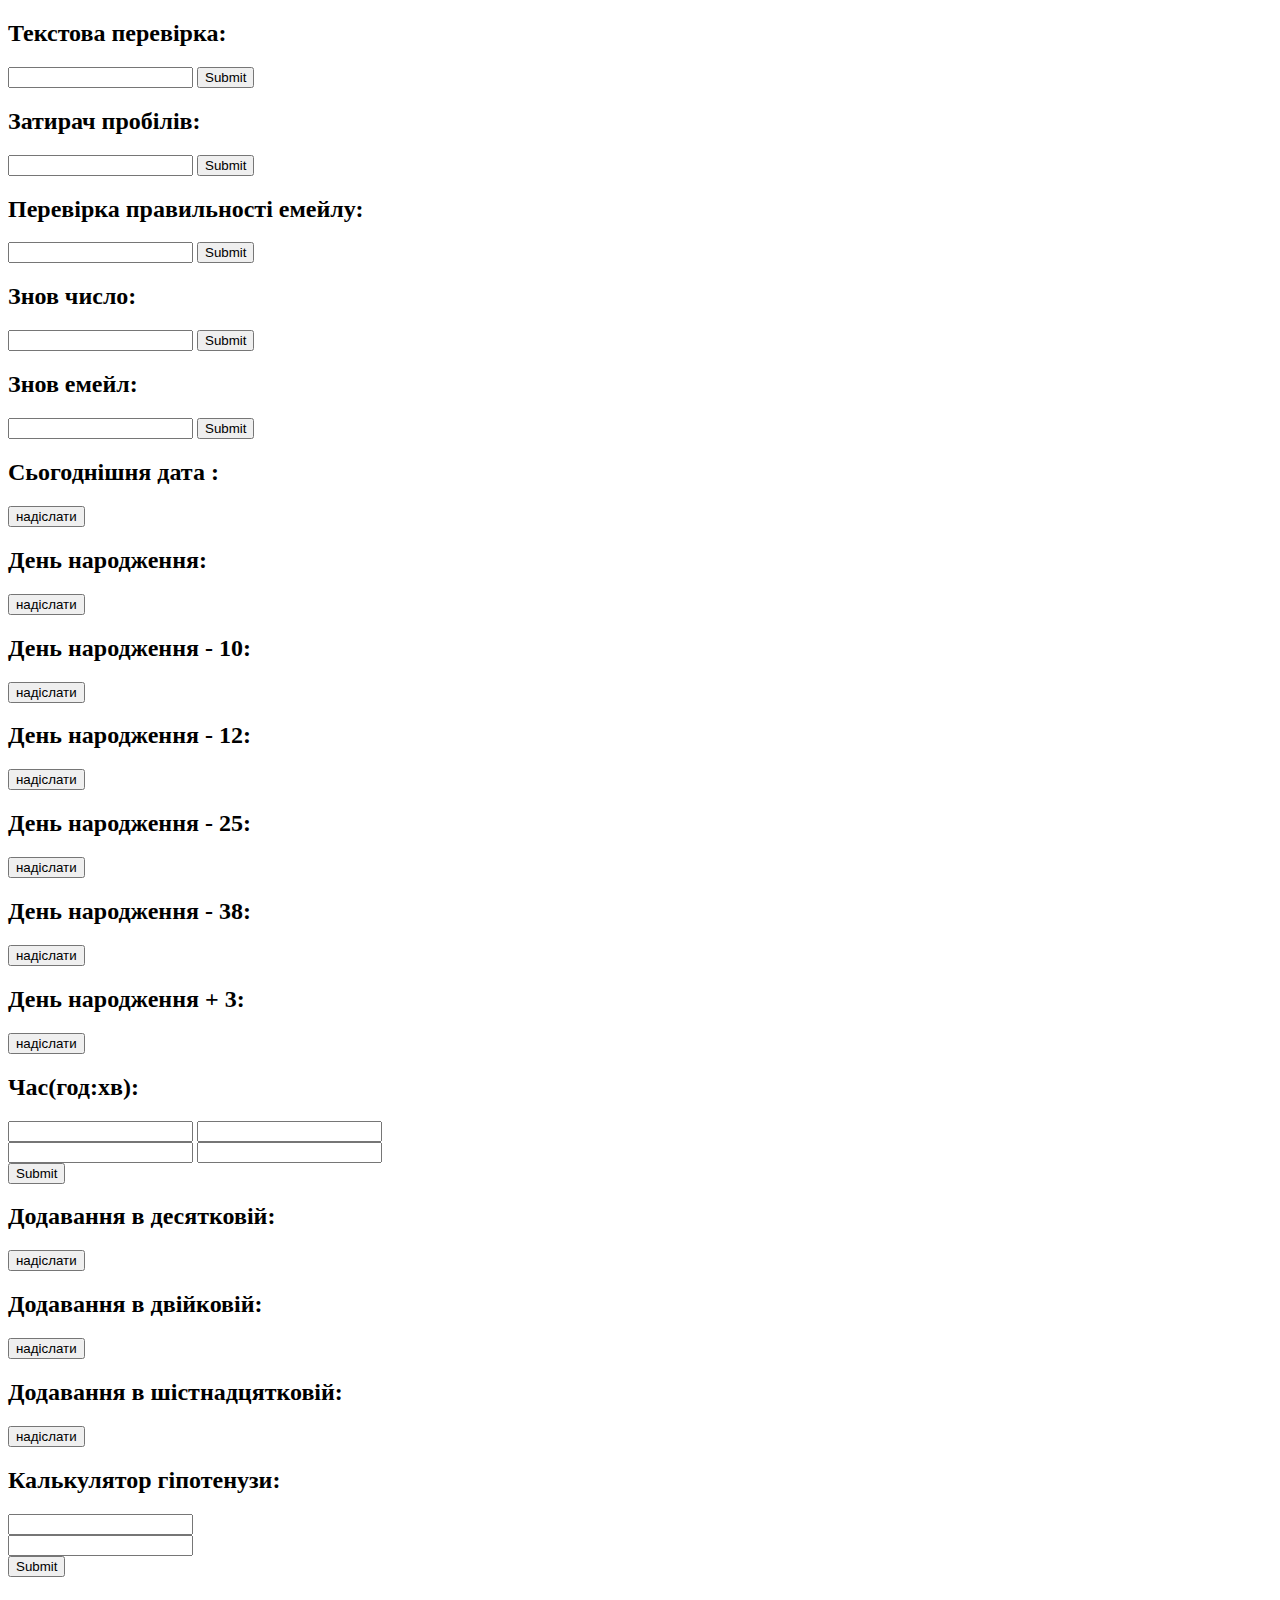
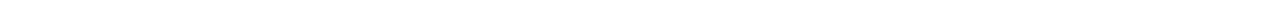
<file: lab5.1.html>
<!DOCTYPE html>
<html lang="en-US">
<head>
<meta charset="UTF-8">
<meta name="viewport" content="width=device-width, initial-scale=1">
<title>Loba</title>


    <h2>Текстова перевірка:</h2>
    <input type="text" id="text_chek1">
    <input type="submit"  id="text_chek2">
    <br>
    <span id="text_chek3"></span>
 

<script>
function TxtChk(str) { /*Текстовий рядок, що підлягає перевірці, передається в якості параметра функції*/ /*У циклі перевіряємо всі символи текстового рядка*/

for (var i = 0; i < str.length; i++) {/*Якщо код символу є меншим за 48 або більшим за 57, то символ не є цифрою, оскільки символ “0” має код 48, символ 9 – код “57”, а коди всіх інших цифр розміщені в інтервалі (49;56)*/

   if (str.charCodeAt(i) < 47 || str.charCodeAt(i) > 57)

      return "Це не число";

   /*Якщо хоч один із символів у рядку не є цифрою, то весь текстовий рядок не є представленням натурального числа, а тому повертаємо висновок, що це не число */

   return "Це число"; /*Інакше повертаємо висновок, що у текстовому рядку записане число*/

}
}

document.getElementById("text_chek2").addEventListener("click", function (event) {
   event.preventDefault();
   document.getElementById("text_chek3").innerHTML = TxtChk(document.getElementById("text_chek1").value);
});
</script>


    <h2>Затирач пробілів:</h2>
    <input type="text"  id="prob1">
    <input type="submit"  id="prob2">
    <br>
    <span id="prob3"></span>
 

 <script>
    
    function Prob_po(x) {
    
   x =x.trim();
   return x
}


document.getElementById("prob2").addEventListener("click", function (event) {
   event.preventDefault();
   document.getElementById("prob3").innerHTML = Prob_po(document.getElementById("prob1").value);
});
 </script>
  
    <h2>Перевірка правильності емейлу:</h2>
    <input type="text"  id="em_check1">
    <input type="submit"  id="em_check2">
    <br>
    <span id="em_check3"></span>

 <script>
     function Check_em(str) /*текстовий рядок, що підлягає перевірці, передаємо як параметр функції*/

{

if(str.indexOf("@") == -1) /* Якщо символ “@” відсутній, то текстовий рядок явно не є представленням електронної адреси */

     return "E-mail задано неправильно";

if(str.indexOf("@") != str.lastIndexOf("@")) /*Якщо символ “@” зустрічається у текстовому рядку більше, ніж один раз, то текстовий рядок не є електронною адресою*/

     return "E-mail задано неправильно";

if(str.charAt(0) =="@" || str.charAt(str.length) == "@") /*Якщо символ “@” зустрічається на початку або в кінці текстового рядка, то рядок не є електронною адресою*/

     return "E-mail задано неправильно";

return "Потрібна додаткова перевірка"; /* Оскільки наразі не виявлено, що електронна адреса задана неправильно, то повертаємо значення "Потрібна додаткова перевірка" */

}
document.getElementById("em_check2").addEventListener("click", function (event) {
   event.preventDefault();
   document.getElementById("em_check3").innerHTML = Check_em(document.getElementById("em_check1").value);
});

 </script>

    <h2>Знов число:</h2>
    <input type="number"  id="num_check1">
    <input type="submit"  id="num_check2">
    <br>
    <span id="num_check3"></span>
 

 <script>
     function checkNm(str) /*текстовий рядок, що підлягає перевірці, передаємо як параметр функції*/

{

if(str.indexOf(".") == 1) /* Якщо символ “@” відсутній, то текстовий рядок явно не є представленням електронної адреси */

     return "Дійсне число";

if(str.indexOf(",") == 1) /* Якщо символ “@” відсутній, то текстовий рядок явно не є представленням електронної адреси */

    return "Дійсне число";

return "Натуральне число"; /* Оскільки наразі не виявлено, що електронна адреса задана неправильно, то повертаємо значення "Потрібна додаткова перевірка" */

}
document.getElementById("num_check2").addEventListener("click", function (event) {
   event.preventDefault();
   document.getElementById("num_check3").innerHTML = checkNm(document.getElementById("num_check1").value);
});
 </script>

    <h2>Знов емейл:</h2>
    <input type="text"  id="email_check2">
    <input type="submit"  id="email_check_submit2">
    <br>
    <span id="email_check_output2"></span>

 <script>
     function checkEmail2(str) /*текстовий рядок, що підлягає перевірці, передаємо як параметр функції*/

{
    let a = str.indexOf("@") + 1;
 
if(str.indexOf("@") == -1) /* Якщо символ “@” відсутній, то текстовий рядок явно не є представленням електронної адреси */

     return "E-mail задано неправильно";

if(str.indexOf("@") != str.lastIndexOf("@")) /*Якщо символ “@” зустрічається у текстовому рядку більше, ніж один раз, то текстовий рядок не є електронною адресою*/

     return "E-mail задано неправильно";

if(str.charAt(0) =="@" || str.charAt(str.length) == "@") /*Якщо символ “@” зустрічається на початку або в кінці текстового рядка, то рядок не є електронною адресою*/

     return "E-mail задано неправильно";

if(str.indexOf(".",a) == -1) /* Якщо символ “@” відсутній, то текстовий рядок явно не є представленням електронної адреси */

    return "E-mail задано неправильно";     

return "Потрібна додаткова перевірка" ; /* Оскільки наразі не виявлено, що електронна адреса задана неправильно, то повертаємо значення "Потрібна додаткова перевірка" */

}
document.getElementById("email_check_submit2").addEventListener("click", function (event) {
   event.preventDefault();
   document.getElementById("email_check_output2").innerHTML = checkEmail2(document.getElementById("email_check2").value);
});
 </script>

 <h2>Сьогоднішня дата :</h2>
 <input type = "button" onclick="Now_dat()"value="надіслати">

 <script>  
     function Now_dat() {
        let d = new Date();
    alert("Сьогодні " + d);
}

    </script>

     <h2>День народження:</h2>
     <input type = "button" onclick="Dat_bir()" value="надіслати">

     <script>

        function Dat_bir() {
   let date = new Date(2002,5,29);
   const week = ["Неділя", "Понеділок", "Вівторок", "Середа", "Четвер", "П'ятнця", "Субота"];
   let day = week[date.getDay()];
   alert("День народження: " + date.getFullYear() +  " рік, " + day);
}

     </script>

   <h2>День народження - 10:</h2>
   <input type = "button" onclick="SB2(10)" value="надіслати">
   <h2>День народження - 12:</h2>
   <input type = "button" onclick="SB2(12)" value="надіслати">
   <h2>День народження - 25:</h2>
   <input type = "button" onclick="SB2(25)" value="надіслати">
   <h2>День народження - 38:</h2>
   <input type = "button" onclick="SB2(38)" value="надіслати">

   <script>

      function SB2(yyear) {
 let date = new Date(2022,5,29);
 date.setFullYear(date.getFullYear() - yyear);
 const week = ["Неділя", "Понеділок", "Вівторок", "Середа", "Четвер", "П'ятнця", "Субота"];
 let day = week[date.getDay()];
 alert("День народження: " + date.getFullYear() +  " рік, " + day);
}


   </script>

   <h2>День народження + 3:</h2>
   <input type = "button" onclick="SB3()" value="надіслати">

   <script>

      function SB3() {
 let date = new Date(2022,5,29);
 date.setFullYear(date.getFullYear() + 3);
 const week = ["Неділя", "Понеділок", "Вівторок", "Середа", "Четвер", "П'ятнця", "Субота"];
 let day = week [date.getDay()];
 alert("День народження: " + date.getFullYear() +  " рік, " + day);
}
   </script>

   <h2>Час(год:хв):</h2>
      <input type="text" id="start_h" >
      <input type="text"  id="start_m" >
      <br>
      <input type="text"  id="end_h" >
      <input type="text"  id="end_m" >
      <br>
      <input type="submit" id="diff_time">
      <br>
      <span id="diff_time_output"></span>

   <script>

function diff(start_h, start_m, end_h, end_m) {
   var startDate = new Date(0, 0, 0, start_h, start_m, 0);
   var endDate = new Date(0, 0, 0, end_h, end_m, 0);
   var diff = endDate.getTime() - startDate.getTime();
   var hours = Math.floor(diff / 1000 / 60 / 60);
   diff -= hours * 1000 * 60 * 60;
   var minutes = Math.floor(diff / 1000 / 60);

   return (hours < 9 ? "0" : "") + hours + ":" + (minutes < 9 ? "0" : "") + minutes;
}

document.getElementById("diff_time").addEventListener("click", function (event) {
   event.preventDefault();
   var start_h = document.getElementById("start_h").value;
   var start_m = document.getElementById("start_m").value;
   var end_h = document.getElementById("end_h").value;
   var end_m = document.getElementById("end_m").value;
   document.getElementById("diff_time_output").innerHTML = "Diff time: " + diff(start_h, start_m, end_h, end_m);
});
   </script>

  <h2>Додавання в десятковій:</h2>
  <input type = "button" onclick="BS(10)" value="надіслати">

  <h2>Додавання в двійковій:</h2>
  <input type = "button" onclick="BS(2)" value="надіслати">

  <h2>Додавання в шістнадцятковій:</h2>
  <input type = "button" onclick="BS(16)" value="надіслати">

  <script>
     function BS(str) {
   const number = 29 + 5 + 2002
      alert(number.toString(str));
   
}
  </script>
 <h2>Калькулятор гіпотенузи:</h2>
 <input type="text" name="cat1" id="cat1" >
 <br>
 <input type="text" name="cat2" id="cat2" >
 <br>
 <input type="submit"  id="HypCal2">
 <br>
 <span id="HypCal3"></span>
 <br>
  <script>
     function HypCal(cat1, cat2) {
   let hypot = Math.sqrt(Math.pow((cat1),2) + Math.pow((cat2),2)).toFixed(2);
   return hypot
}


document.getElementById("HypCal2").addEventListener("click", function (event) {
   event.preventDefault();
   cat1 = document.getElementById("cat1").value;
   cat2 = document.getElementById("cat2").value;
   document.getElementById("HypCal3").innerHTML = HypCal(cat1, cat2);
});
  </script>
</head>
<body>
</body>
</html>
</file>
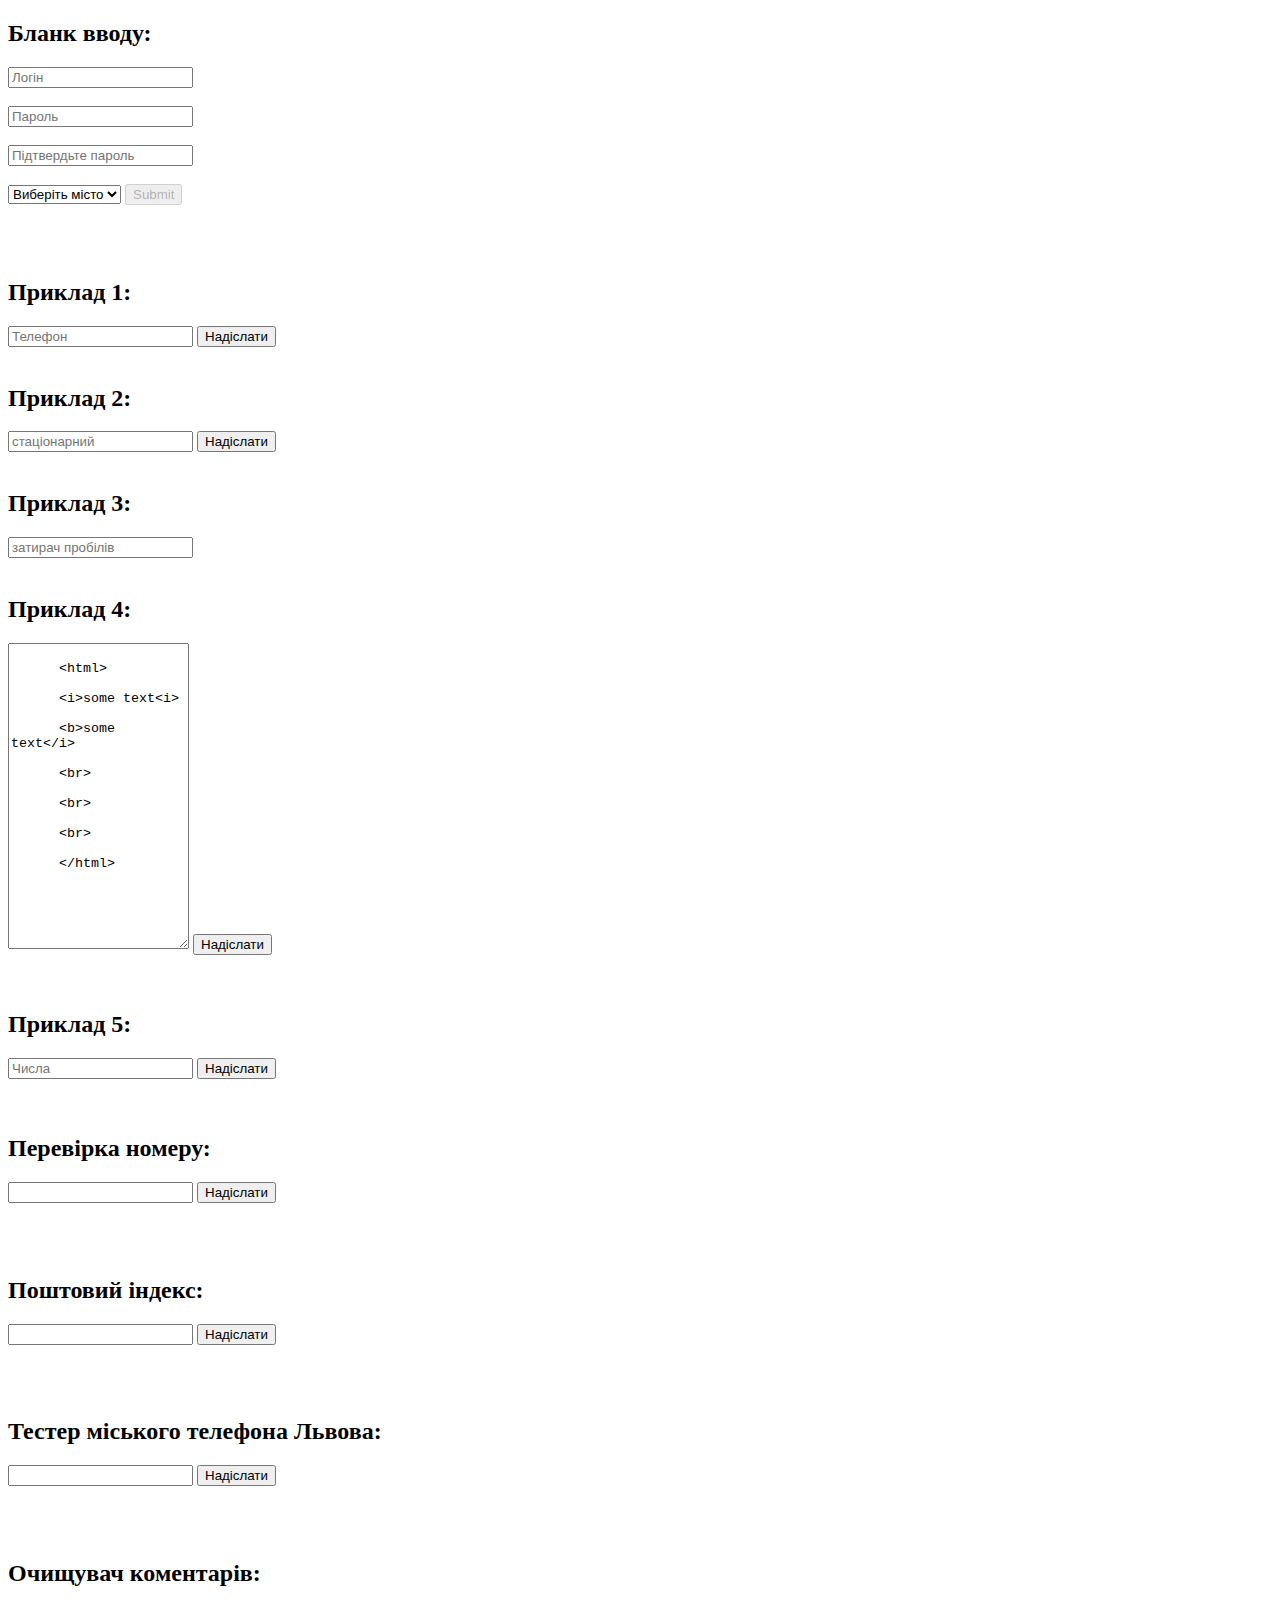
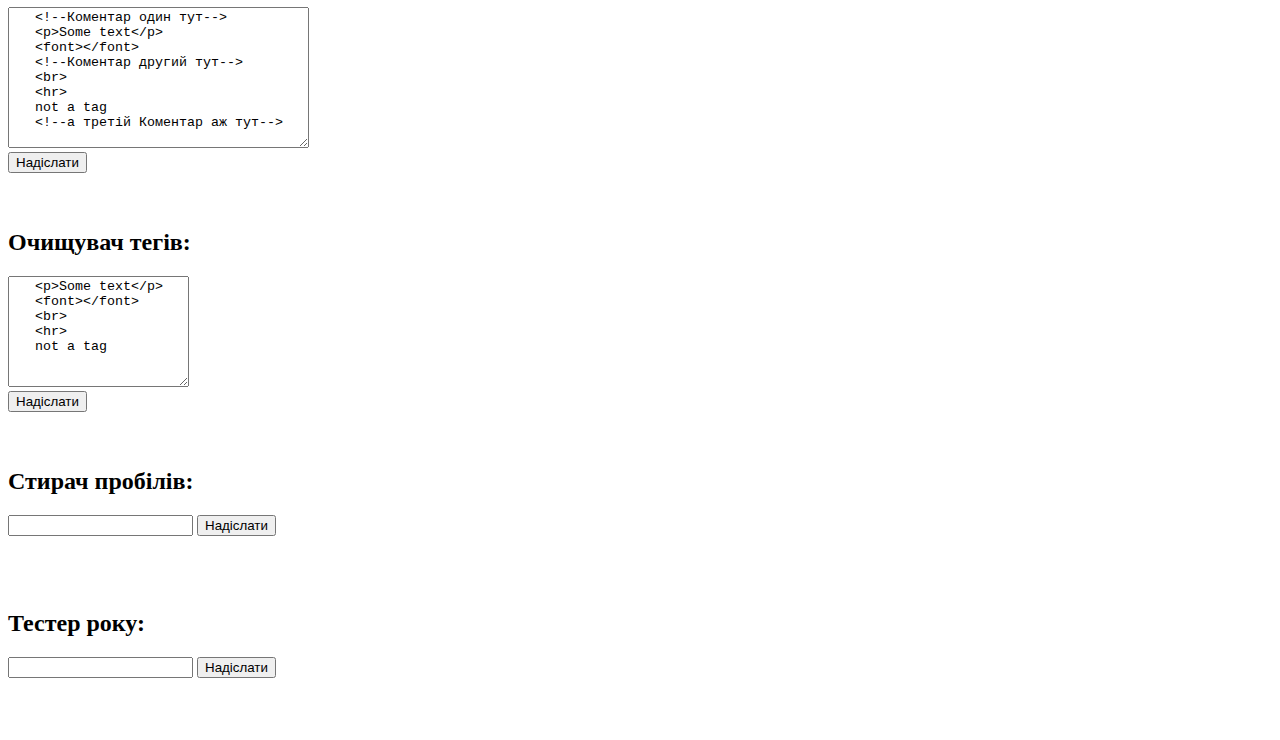
<file: llob10.1.html>
<!DOCTYPE html>
<html lang="en">

<head>
   <meta charset="UTF-8">
   <meta http-equiv="X-UA-Compatible" content="IE=edge">
   <meta name="viewport" content="width=device-width, initial-scale=1.0">
   <title>Loba</title>
</head>

<body onload="checker()">
   <h2>Бланк вводу:</h2>
   <form action="" id="f1">
      <input type="text" id="username" placeholder="Логін" onkeyup="checker()">
      <br><br>

      <input type="password" placeholder="Пароль" id="password" onkeyup="checker()">
      <br><br>
      <input type="password" placeholder="Підтвердьте пароль" id="confirm_password" onkeyup="checker()">
      <br><br>

      <select id="city" onchange="checker()">
         <option>Виберіть місто</option>
         <option>Львів</option>
         <option>Київ</option>
         <option>Одеса</option>
         <option>Харків</option>
      </select>

      <input type="submit" id="send" disabled>
   </form>
   <br><br><br>
   <h2>Приклад 1:</h2>
   <input type="text" id="phone" placeholder="Телефон">
   <button type="button" id="phone-check">Надіслати</button>
   <br><br>
   <h2>Приклад 2:</h2>
   <input type="text" id="sphone" placeholder="стаціонарний">
   <button type="button" id="sphone-check">Надіслати</button>
   <br><br>
   <h2>Приклад 3:</h2>
   <input type="text" placeholder="затирач пробілів" onblur="this.value=removeRedundantSpaces(this.value);">
   <br><br>
   <h2>Приклад 4:</h2>
   <textarea rows="20" cols="20" id="editor">

      <html>
      
      <i>some text<i>
      
      <b>some text</i>
      
      <br>
      
      <br>
      
      <br>
      
      </html>
      
   </textarea>
   <input type="button" value="Надіслати" onclick="clearTextFromHTMLTags(document.getElementById('editor').value);">
   <br><br><br>
   <h2>Приклад 5:</h2>
   <input type="text" id="num" placeholder="Числа">
   <button type="button" onclick="checkWholePositiveNumber(document.getElementById('num').value)">Надіслати</button>
   <br><br><br>
   <h2>Перевірка номеру:</h2>
   <input type="text" id="phone">
   <button type="button" onclick="checkPhone();">Надіслати</button>
   <br>
   <span id="inform"></span>
   <br><br><br>
   <h2>Поштовий індекс:</h2>
   <input type="text" id="post_index">
   <button type="button" onclick="checkPostIndex();">Надіслати</button>
   <br>
   <span id="inform2"></span>
   <br><br><br>
   <h2>Тестер міського телефона Львова:</h2>
   <input type="text" id="lphone">
   <button type="button" onclick="checkLandLinePhone();">Надіслати</button>
   <br>
   <span id="inform3"></span>
   <br><br><br>
   <h2>Очищувач коментарів:</h2>
   <textarea rows="9" cols="35" id="editor1">
   <!--Коментар один тут-->   
   <p>Some text</p>
   <font></font>
   <!--Коментар другий тут--> 
   <br>
   <hr>
   not a tag
   <!--а третій Коментар аж тут--> 
   </textarea>
   <br>
   <input type="button" value="Надіслати" onclick="clearComments();">
   <br><br><br>
   <h2>Очищувач тегів:</h2>
   <textarea rows="7" cols="20" id="editor2">
   <p>Some text</p>
   <font></font>
   <br>
   <hr>
   not a tag
   </textarea>
   <br>
   <input type="button" value="Надіслати" onclick="clearTags();">
   <br><br><br>
   <h2>Стирач пробілів:</h2>
   <input type="text" id="spaces_filled" onblur="this.value=removeSpaces(this.value);">
   <button type="button" >Надіслати</button>
   <br>
   <span id="inform4"></span>
   <br><br><br>
   <h2>Тестер року:</h2>
   <input type="text" id="year">
   <button type="button" onclick="checkYear();">Надіслати</button>
   <br>
   <span id="inform5"></span>
   
   <br><br><br>
 <script>
    function checker() {
   if (document.getElementById('password').value ===
      document.getElementById('confirm_password').value) {

      document.getElementById('confirm_password').setCustomValidity('')
   } else {
      document.getElementById('confirm_password').setCustomValidity('Passwords do not match!')
   }

   var sel = document.getElementById("city");
   if (document.getElementById("username").value == "" || document.getElementById("password").value == "" || document.getElementById("confirm_password").value == "" || sel.selectedIndex == 0 || sel.selectedIndex == -1)
      document.getElementById("send").disabled = true;
   else
      document.getElementById("send").disabled = false;
}
function testCellPhoneNumber(str) {

if(!str.length)

alert("Номер мобільного телефону задано некоректно");

var cellPhoneTemplate = new RegExp("8?((063)|(093))[0-9]{7}");

str = str.replace(cellPhoneTemplate,"");

if(str != "")

alert("Номер мобільного телефону задано некоректно");

else
alert("Файно")

}
document.getElementById("phone-check").addEventListener("click", function (event) {
   event.preventDefault()
   testCellPhoneNumber(document.getElementById("phone").value)
});
function testPhoneNumber(str) {

if (!str.length)
   alert("Номер телефону задано некоректно");

var phoneTemplate = new RegExp("2?[0-9]{6}");

str = str.replace(phoneTemplate, "");

if (str != "")
   alert("Номер телефону задано некоректно");
else
   alert("Файно");
}



document.getElementById("sphone-check").addEventListener("click", function (event) {
event.preventDefault()
testPhoneNumber(document.getElementById("sphone").value)
});

function removeRedundantSpaces(text_for_Editing) {

var extraSpaces = new RegExp("[ ]{2,}", "g");

return text_for_Editing.replace(extraSpaces, " ");

}

function clearTextFromHTMLTags(textForEditing) {

var tagTemplate = new RegExp("</?[a-zA-Z]{1,}/?>", "g");


textForEditing = textForEditing.replace(tagTemplate, "");

document.getElementById('editor').value = textForEditing
}
function clearTextFromHTMLTags(textForEditing) {
   var tagTemplate = new RegExp("</?[a-zA-Z]{1,}/?>", "g");
   textForEditing = textForEditing.replace(tagTemplate, "");
   document.getElementById('editor').value = textForEditing
}
function checkWholePositiveNumber(str) {
   if (!str.length) 
      return alert("This is not valid whole positive number!");
   var re = new RegExp("[^0-9]", "g");
   str = str.replace(re, "a");
   if (str.indexOf("a") != -1) 
      alert("This is not valid whole positive number!"); 
   else
      alert("Файно")
}
function checkPhone() {
   var inpt = document.getElementById("phone")
   var str = inpt.value
   var inform = document.getElementById("inform")

   if (!str.length) {
      
      inform.innerHTML = "Файно"
   } else {
      var phoneTemplate = new RegExp("^[+]?380|[(]380[)])?[\s]?[0-9]{9}$");

      str = str.replace(phoneTemplate, "");

      if (str != "") {
         inform.innerHTML = "Неправильний номер!";
         
      } else {
         inform.innerHTML = "Файно";
      }
   }
}
function checkPostIndex() {
   var inpt = document.getElementById("post_index")
   var str = inpt.value
   var inform = document.getElementById("inform2")

   if (!str.length) {
      inform.innerHTML = "Введи число!"
   } else {
      var phoneTemplate = new RegExp("^790[0-9]{2}$$");

      str = str.replace(phoneTemplate, "");

      if (str != "") {
         inform.innerHTML = "Не той поштовий!";
      } else {
         inform.innerHTML = "Файно";
      }
   }
}
function checkLandLinePhone() {
   var inpt = document.getElementById("lphone")
   var str = inpt.value
   var inform = document.getElementById("inform3")
   if (!str.length) {
     
      inform.innerHTML = "Введи число!"
      
   } else {
      var phoneTemplate = new RegExp("^([0-9]{7}|[(]032[)][0-9]{7}|[0-9]{3}-[0-9]{2}-[0-9]{2})$");
      str = str.replace(phoneTemplate, "");
      if (str != "") {
         inform.innerHTML = "Не вірний номер!";
      } else {
         inform.innerHTML = "Файно";
      }
   }
}

function clearComments() {
   var txt = document.getElementById('editor1').value
   var tagTemplate = new RegExp("<!--.*?-->", "g");
   var textForEditing = txt.replace(tagTemplate, "");
   document.getElementById('editor1').value = textForEditing
}

function clearTags() {
   var txt = document.getElementById('editor2').value
   var tagTemplate = new RegExp("(<br>)|(<hr>)|(<p>.*?</p>)|(<font>.*?</font>)", "g");
   var textForEditing = txt.replace(tagTemplate, "");
   document.getElementById('editor2').value = textForEditing
}
function removeSpaces(text_for_Editing1) {
   var inform = document.getElementById("inform4")
   var txt = document.getElementById('spaces_filled').value.trim()
   return text_for_Editing1.replace(text_for_Editing1,txt);
}

function checkYear() {
   var inform = document.getElementById("inform5")
   var year = document.getElementById("year").value
   var regex = /^[0-9]+$/;

   if (year.length === 4) {
      if (isNaN(year)) {
         inform.innerHTML = "Тільки числа"
      } else {
         if ((year < 1920) || (year > 2099)) {
            inform.innerHTML = "Рік повинен бути в межах 1990-2066 років!"
         } else {
            inform.innerHTML = "Файно"
         }
      }

   } else {
      inform.innerHTML = "Треба 4 числа!"
   }
}
 </script>
</html>
</file>
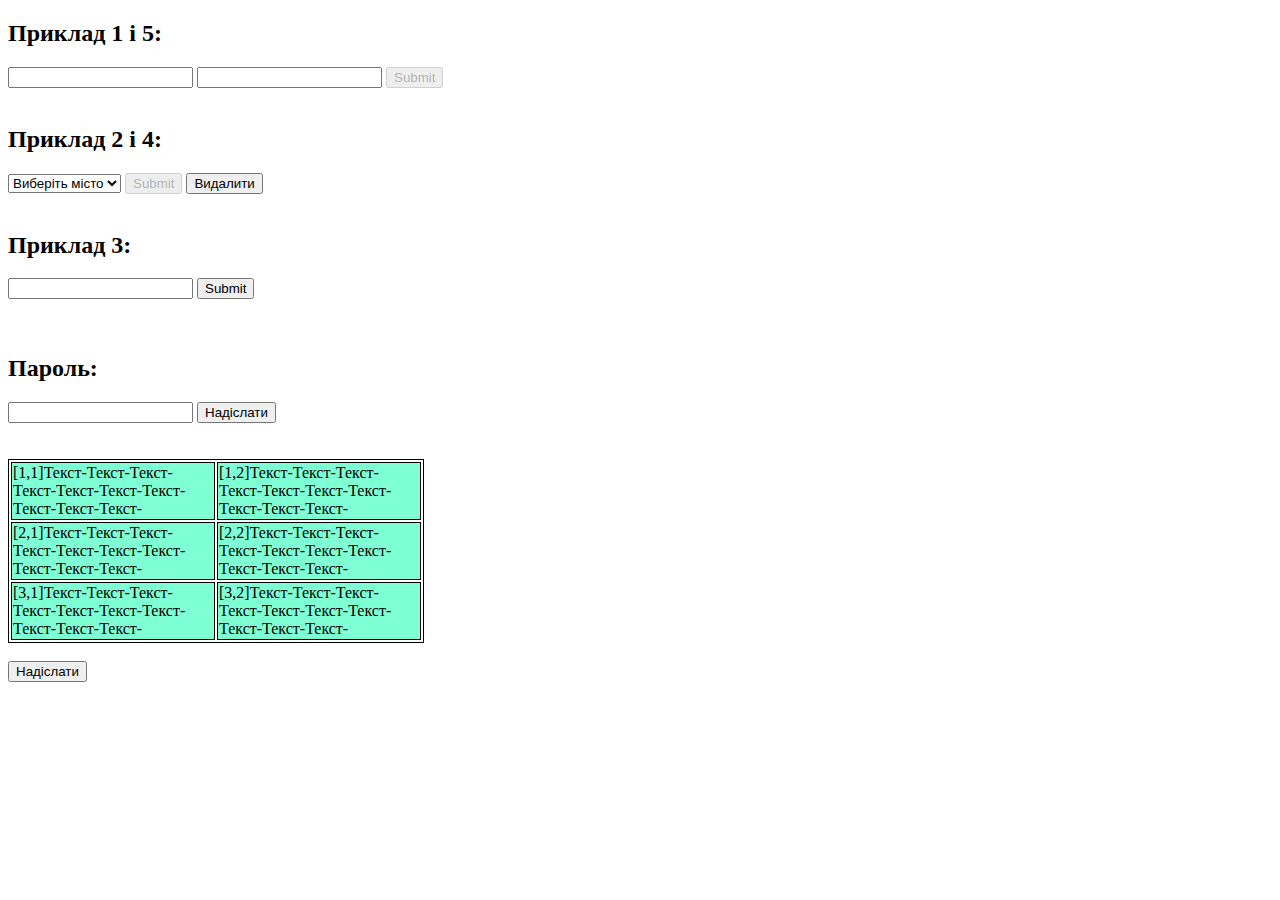
<file: llob10.html>
<!DOCTYPE html>
<html lang="en">

<head>
   <meta charset="UTF-8">
   <meta http-equiv="X-UA-Compatible" content="IE=edge">
   <meta name="viewport" content="width=device-width, initial-scale=1.0">
   <title>Loba</title>
</head>

<body onload="checker()">
   <form action="" id="f1">
   <h2>Приклад 1 і 5:</h2>
   <input type="text" id="UN" onkeypress="checkFields()">
   <input type="password" id="pwd" onkeypress="checkFields()">
   <input type="submit" id="send" onclick="formSubmit()" disabled>
      <br><br>
      <h2>Приклад 2 і 4:</h2>
      <select id="city" onchange="handleSelect()">

         <option>Виберіть місто</option>
         
         <option>Львів</option>
         
         <option>Київ</option>
         
         <option>Одеса</option>
         
         <option>Харків</option>
         
         </select>   
         <input type="submit" id="sendi" disabled>
         <input type="submit" id="sendion" value="Видалити" onclick="deleteItem()">
         <br><br>
      </form>
      <h2>Приклад 3:</h2>
      <input type="text" id="newElement">
      <input type="submit" id="sendio" onclick="addToList()">
   
   <br><br><br>

   <h2>Пароль:</h2>
   <input type="password" id="pswd">
   <input type="button" id="pswd-change" value = "Надіслати" onclick="changePswdInput()">
   <style>
      table,th,td {
         border: 1px solid;
      }
      td{
         width: 200px;
         background-color:aquamarine;
      
      }
   </style>
 <br><br><br>
   <table>
      <tr id="row1">
         <td>[1,1]Текст-Текст-Текст-Текст-Текст-Текст-Текст-Текст-Текст-Текст-</td>
         <td>[1,2]Текст-Текст-Текст-Текст-Текст-Текст-Текст-Текст-Текст-Текст-</td>
      </tr>
      <tr id="row2">
         <td>[2,1]Текст-Текст-Текст-Текст-Текст-Текст-Текст-Текст-Текст-Текст-</td>
         <td>[2,2]Текст-Текст-Текст-Текст-Текст-Текст-Текст-Текст-Текст-Текст-</td>
      </tr>
      <tr id="row3">
         <td>[3,1]Текст-Текст-Текст-Текст-Текст-Текст-Текст-Текст-Текст-Текст-</td>
         <td>[3,2]Текст-Текст-Текст-Текст-Текст-Текст-Текст-Текст-Текст-Текст-</td>
      </tr>
   </table>
   <br>
   <input type="button" id="hide-rows" value = "Надіслати" onclick="hideRows()">
   <br><br><br>
 <script>
    function checkFields()

{

if(document.getElementById("UN").value=="" || document.getElementById("pwd").value == "")

document.getElementById("send").disabled = true;

else

document.getElementById("send").disabled = false;

}
function handleSelect()

{

var sel = document.getElementById("city");

if(sel.selectedIndex == 0 || sel.selectedIndex == -1)

document.getElementById("sendi").disabled = true;

else

document.getElementById("sendi").disabled = false;

}
function addToList()

{

if(document.getElementById("newElement").value!="") /*Якщо вміст текстового поля не пустий*/

{

var sel = document.getElementById("city");

var newItem = new Option();/*Оголошення нового об’єкта типу «Елемент списку»*/

newItem.text=document.getElementById("newElement").value; /*У властивість text нового елемента списку записуємо вміст текстового поля*/

newItem.value=sel.options.length-1; /*У властивість value нового елемента списку записуємо його майбутній порядковий номер у списку */

sel.add(newItem, sel.length); /*До списку додаємо визначений елемент на останню позицію */

}

}
function deleteItem()

{

var sel = document.getElementById("city"); /* у змінну sel запишемо посилання на випадаючий список */

sel.remove(sel.selectedIndex); /* Видаляємо елемент, що є вибраним у списку на даний момент */

sel.selectedIndex = 0; /* Робимо вибраним елемент з індексом 0*/

}
function formSubmit()

{

if(document.getElementById("UN").value !="" && document.getElementById("pwd").value != "")

document.getElementById("f1").submit();

}
function changePswdInput(){
   document.getElementById("pswd").style = "background-color:red; color:white; height:28px;font-size:10pt;"
}

function hideRows(){
   document.getElementById("row1").style = "display: none;"
   document.getElementById("row3").style = "visibility: hidden;"
}

 </script>
</html>
</file>
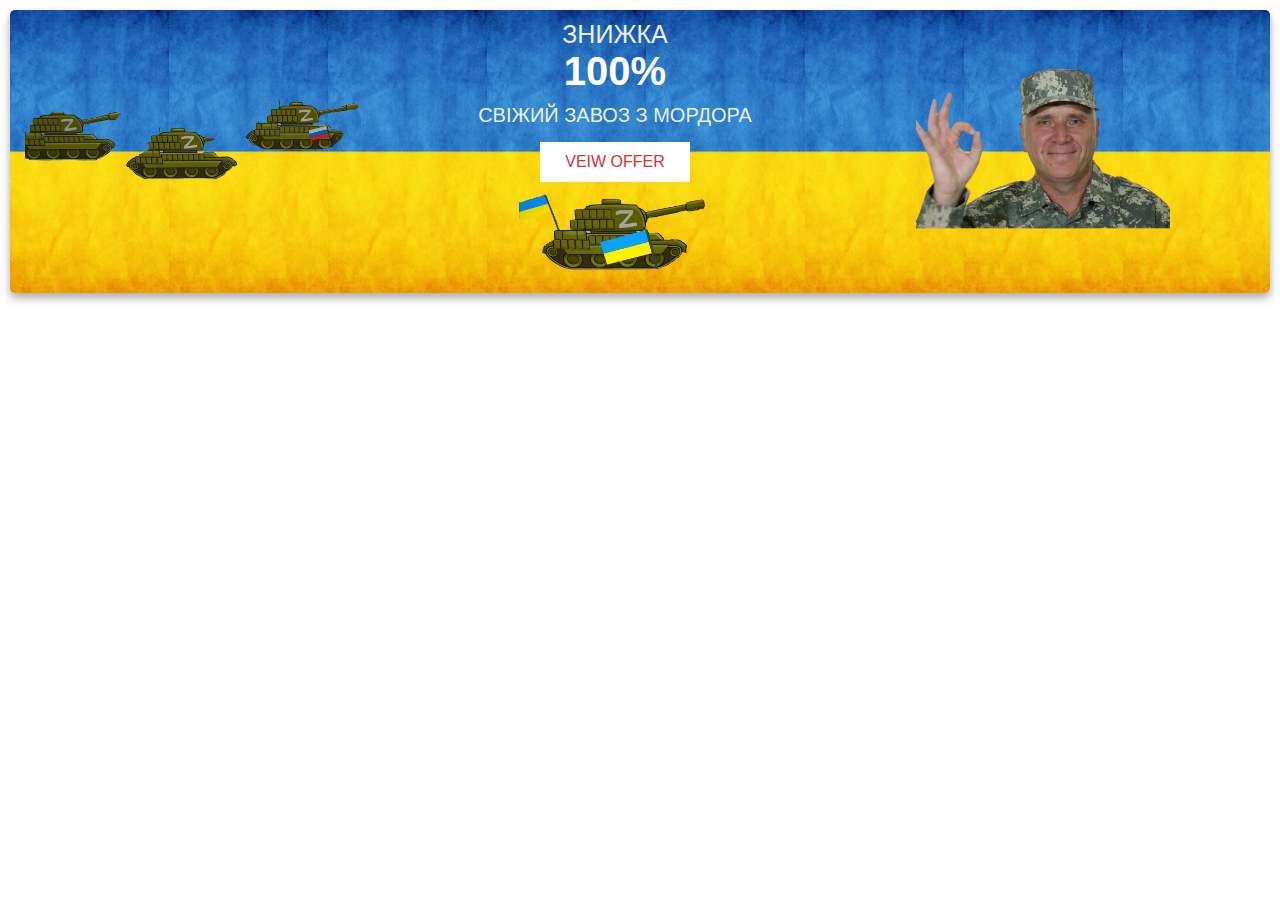
<file: llob7.html>
<!DOCTYPE html>
<html lang="ru">

<head>
	<meta charset="UTF-8">
    <meta name="viewport" content="width=device-width, initial-scale=1.0">
	<style>
		*{
    margin:0; padding:0;
    box-sizing: border-box;
    font-family: Arial, Helvetica, sans-serif;
}



.banner-container{
    display: flex;
    align-items: center;
    justify-content: center;
}

.banner-container .banner{
    background-image: url(back.jpg);
	background-size:contain;
    border-radius: 5px;
    margin:10px;
    display: flex;
    align-items: center;
    justify-content: center;
    flex-wrap: wrap;
    box-shadow: 0 5px 10px #0005;
    overflow: hidden;
}

.banner-container .banner .tn{
    flex:1 1 250px;
    padding:15px;
    text-align: center;
}

.banner-container .banner .tn img{
    width:100%;
  
    animation: vibrate 1s linear infinite both;
}
@keyframes vibrate {
  0% {
    opacity: 0;
    transform: translate(0);
  }
  20% {
    transform: translate(-2px, 2px);
  }
  40% {
    transform: translate(-2px, -2px);
  }
  60% {
    transform: translate(2px, 2px);
  }
  80% {
    transform: translate(2px, -2px);
  }
  100% {
    opacity: 1;
    transform: translate(0);
  }
}





.banner-container .banner .content{
    flex:1 1 250px;
    text-align: center;
    padding:10px;
    text-transform: uppercase;
}

.banner-container .banner .content span{
    color:#eee;
    font-size: 25px;
}

.banner-container .banner .content h3{
    color:#fff;
    font-size: 40px;
	animation: PL 0.5s ease-in-out infinite both;
}
@keyframes PL {
  0% {
    transform: scale(1);
  }
  50% {
    transform: scale(1.1);
  }
  100% {
    transform: scale(1);
  }
}


.banner-container .banner .content p{
    color:#eee;
    font-size: 20px;
    padding:10px 0;
    animation: TIE 0.7s  both;
}
@keyframes TIE {
  0% {
    letter-spacing: -0.5em;
    opacity: 0;
  }
  40% {
    opacity: 0.6;
  }
  100% {
    opacity: 1;
  }
}

.banner-container .banner .content .tank img{
    width:50%;
    animation: ride 1.5s ease-in-out infinite both;
}
@keyframes ride {
  
  100% {
    opacity: 1;
    transform: translateX(100%);
  }
}

.banner-container .banner .content .btn{
    display: block;
    height:40px;
    width:150px;
    line-height: 40px;
    background: #fff;
    color:#d63031;
    margin:5px auto;
    text-decoration: none;
}

.banner-container .banner .hlop{
    position: relative;
    bottom: 0px;
    padding:15px;
    flex:1 1 300px;
	text-align: center;
	
}

.banner-container .banner .hlop img{
    width:60%;

    animation: bonce 1.1s both;
}
@keyframes bonce {
  0% {
    transform: translateY(-500px);
    animation-timing-function: ease-in;
    opacity: 0;
  }
  38% {
    transform: translateY(0);
    animation-timing-function: ease-out;
    opacity: 1;
  }
  80% {
    transform: translateY(-65px);
    animation-timing-function: ease-in;
  }
  
}


@media (max-width:768px){
    .banner-container .banner .hlop{
        display: none;
    }


}
@media (max-width:650px){
    .banner-container .banner .tn{
        display: none;
    }


}
	</style>
</head>
<body>
	<div class="banner-container">

		<div class="banner">
			<div class="tn">
				<img src="taks.png" alt="">
			</div>
			<div class="content">
				<span>ЗНИЖКА</span>
				<h3>100% </h3>
				<p>Свіжий завоз з Мордора</p>
				<a href="#" class="btn">veiw offer</a>
				<div class="tank">
					<img src="tank.png" alt="">
				</div>
			</div>
			<div class="hlop">
				<img src="HapHlop.png" alt="">
			</div>
		</div>
	
	</div>
	
</body>	
</html>
</file>
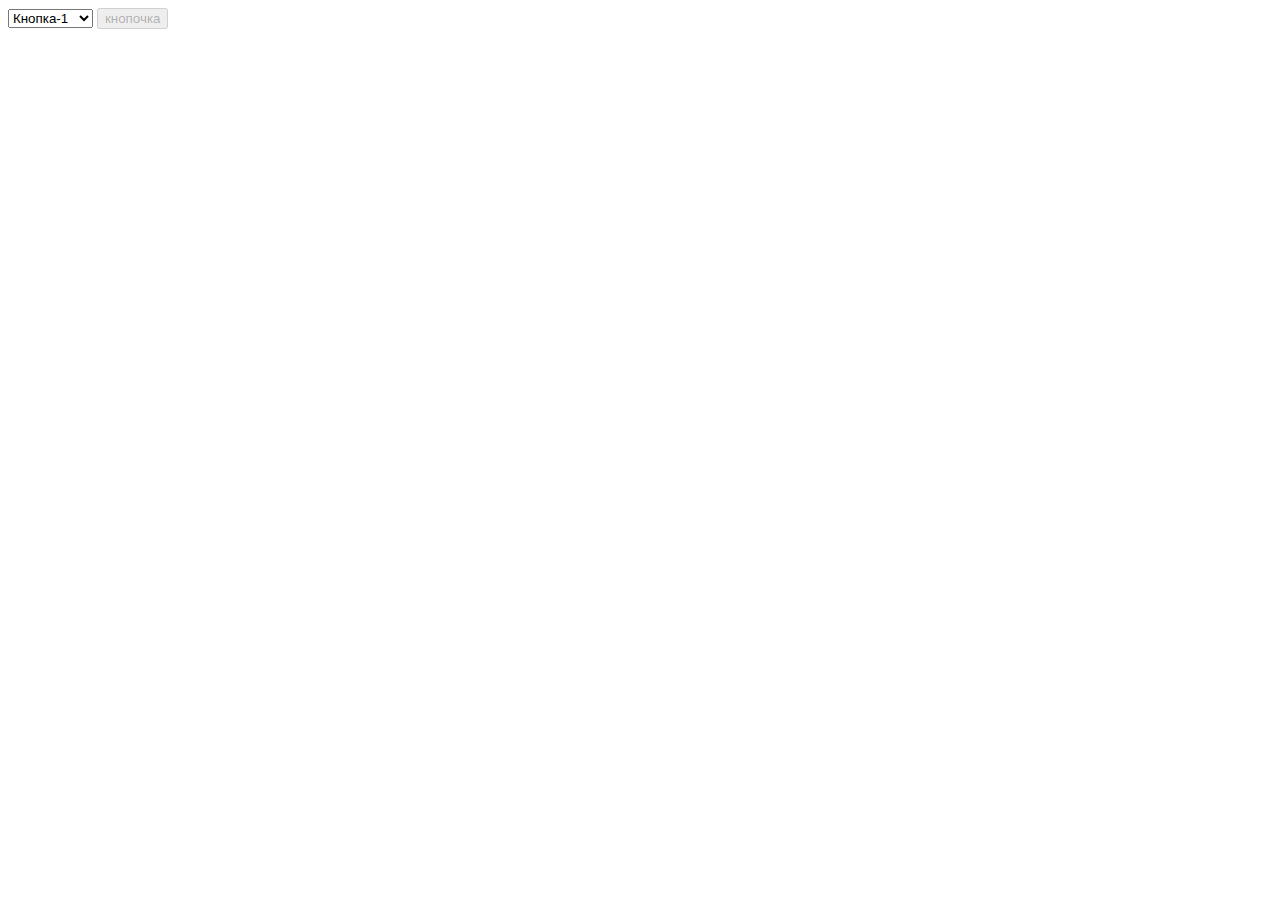
<file: llob9.1.html>
<!DOCTYPE html>
<html lang="en-US">
<head>
<meta charset="UTF-8">
<meta name="viewport" content="width=device-width, initial-scale=1">
<title>Loba</title>
</head>
<body onload="assignFunctionToCheckboxes();">
  

<select onchange="showStreets(this.selectedIndex);">


<option>Кнопка-1</option>

<option>Кнопка-2</option>

<option>Кнопка-3</option>

<option>Кнопка-4</option>

<option>Кнопка-5</option>

<option>Кнопка-6</option>

<option>Кнопка-7</option>

<option>Кнопка-8</option>

<option>Кнопка-9</option>

<option>Кнопка-10</option>

</option>

<select>
   <input id="s_btn"  type="submit" value="кнопочка" disabled>

   <script>

      function showStreets(regionIndex) {
      
         if (regionIndex == 0) {
      document.getElementById("s_btn").disabled = true;
      document.getElementById("s_btn").value = "Вимкнуто";
   } else {
      document.getElementById("s_btn").disabled = false;
      document.getElementById("s_btn").value = "Ввімкнено";
   }
     
   
      }
      

</script>
</body>
</html>
</file>
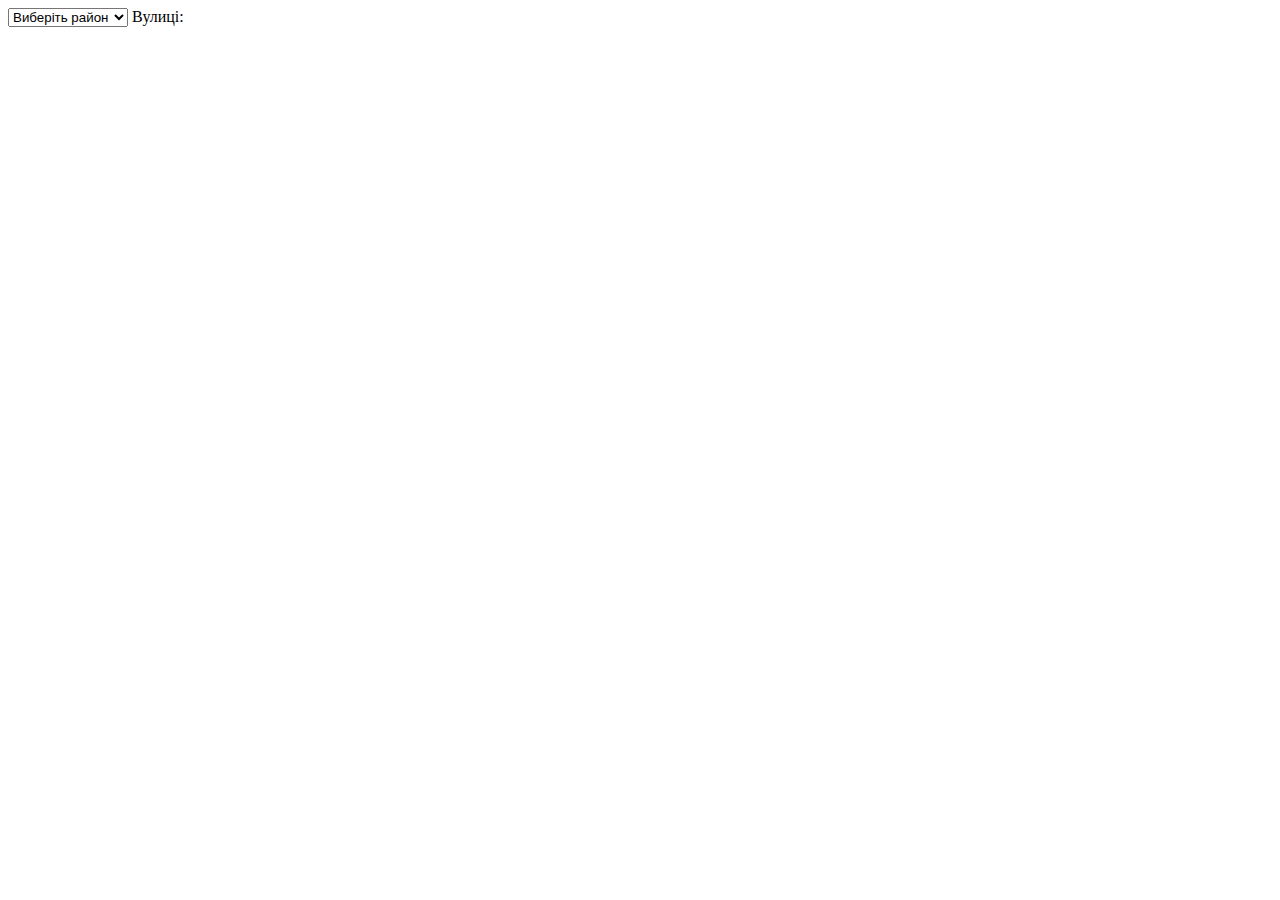
<file: llob9.2.html>
<!DOCTYPE html>
<html lang="en-US">
<head>
<meta charset="UTF-8">
<meta name="viewport" content="width=device-width, initial-scale=1">
<title>Loba</title>
</head>
<body onload="assignFunctionToCheckboxes();">
   <select onchange="showStreets(this.selectedIndex,'streets');">

      <option>Виберіть район</option>

      <option>Показати всі</option>
      
      <option>Галицький</option>
      
      <option>Франківський</option>
      
      <option>Личаківський</option>
      
      <option>Сихівський</option>
      
      <option>Шевченківський</option>
      
      </option>
      
      <select>
      
      Вулиці:
      
      <select id='streets' style='visibility:hidden;'>    
      
      <option></option>
      
      <select>
   <script>

/* Для вирішення нашої задачі зручно застосувати масиви. Опишемо 5 масивів, кожен з яких містить назви вулиць одного конкретного району міста Львова: */

var streetsAa = new Array('Галицька','Ставропігійська','Краківська','Театральна','Вірменська','Чорновола','Остряниці','Замарстинівська','Топольна','Варшавська','Сахарова','Наукова','Княгині Ольги','В.Великого','Личаківська','Пекарська','Нечуя-Левицького','Зелена','Хоткевича','Червоної Калини');

var streetsGal = new Array('Галицька','Ставропігійська','Краківська','Театральна','Вірменська');

var streetsShev = new Array('Чорновола','Остряниці','Замарстинівська','Топольна','Варшавська');

var streetsFran = new Array('Сахарова','Наукова','Княгині Ольги','В.Великого');

var streetsLych = new Array('Личаківська','Пекарська','Нечуя-Левицького','Зелена');

var streetsSykh = new Array('Хоткевича','Червоної Калини');

/* Оголосимо масив streetsAll з 6 елементів. Першим елементом зробимо значення null, наступні 5 елементів будуть вже оголошеними масивами streetsGal,streetsFran,streetsLych,streetsSykh та streetsShev. Кількість та послідовність елементів масиву streetsAll повинна відповідати кількості та послідовності елементів списку районів. Елементу "Виберіть район" списку районів відповідає значення null, елементу "Галицький" – масив streetsGal, що описує вулиці Галицького району, елементу streetsFran – масив streetsFran, що перелічує вулиці Франківського району і т.д. Масив streetsAll сформований так, щоб можна було написати лаконічний, мінімізований код функції showStreets */

var streetsAll = new Array(null,streetsAa,streetsGal,streetsFran,streetsLych,streetsSykh,streetsShev);

 

function showStreets(regionIndex,selectId) {

if (regionIndex <= 0) /* Якщо зі списку районів не вибрано жоден елемент або ж виділений елемент "Виберіть район", то список вулиць приховуємо (присвоюючи властивості visibility значення 'hidden') і припиняємо роботу функції (за допомогою оператора return). Якщо ж у списку районів вибрано назву району, то виконання функції продовжується */

{

streetsSelect.style.visibility = 'hidden';

return false;

}

/* Змінна streetsSelect вказуватиме на список вулиць, до якого звертаємося за значенням атрибута id: */

var streetsSelect = document.getElementById(selectId);

clearSelect(streetsSelect); /* викликаємо допоміжну функцію clearSelect, яку нам ще належить описати. Функція clearSelect здійснює "очищення" списку від елементів. Вона приймає один параметр – об'єкт (а точніше, саме список), з якого слід видалити елементи */

streetsSelect.style.visibility = 'visible'; /* робимо список вулиць видимим */

/* І зрештою, найголовніше – "населення" списку вулиць новими елементами. Ось для чого нам знадобиться масив streetsAll. Оскільки індекс вибраного району співпадає з індексом елемента масиву streetsAll, який описує вулиці цього району, то до відповідного масиву вулиць можна звернутися так: streetsAll[regionIndex]. У циклі "перебираємо" всі вулиці вибраного району */

for(var i = 0; i < streetsAll[regionIndex].length; i++)

{/* створюємо новий елемент списку, текст і значення value якого рівний streetsAll[regionIndex])[i] (тобто, i-ій вулиці з масиву потрібних вулиць) */

var newStreet = new Option((streetsAll[regionIndex])[i],(streetsAll[regionIndex])[i]);

streetsSelect.add(newStreet,i); /* на i-ту позицію списку вулиць додаємо новостворений елемент */

}

}
function clearSelect(selectObject){

while(selectObject.length) /* Поки у списку ще є елементи, видаляємо елемент списку з індексом 0. Зауважте, що для запису умови циклу while тут використано наступну властивість мови JavaScript: ціле число інтерпретується як false, якщо воно нульове, і як true у протилежному випадку. Поки властивість length не рівна 0, цикл виконуватиметься */

selectObject.remove(0);

}
var streetsAll = new Array(null,streetsAa.sort(),streetsGal.sort(),streetsFran.sort(),streetsLych.sort(),streetsSykh.sort(),streetsShev.sort());

</script>
</body>
</html>
</file>
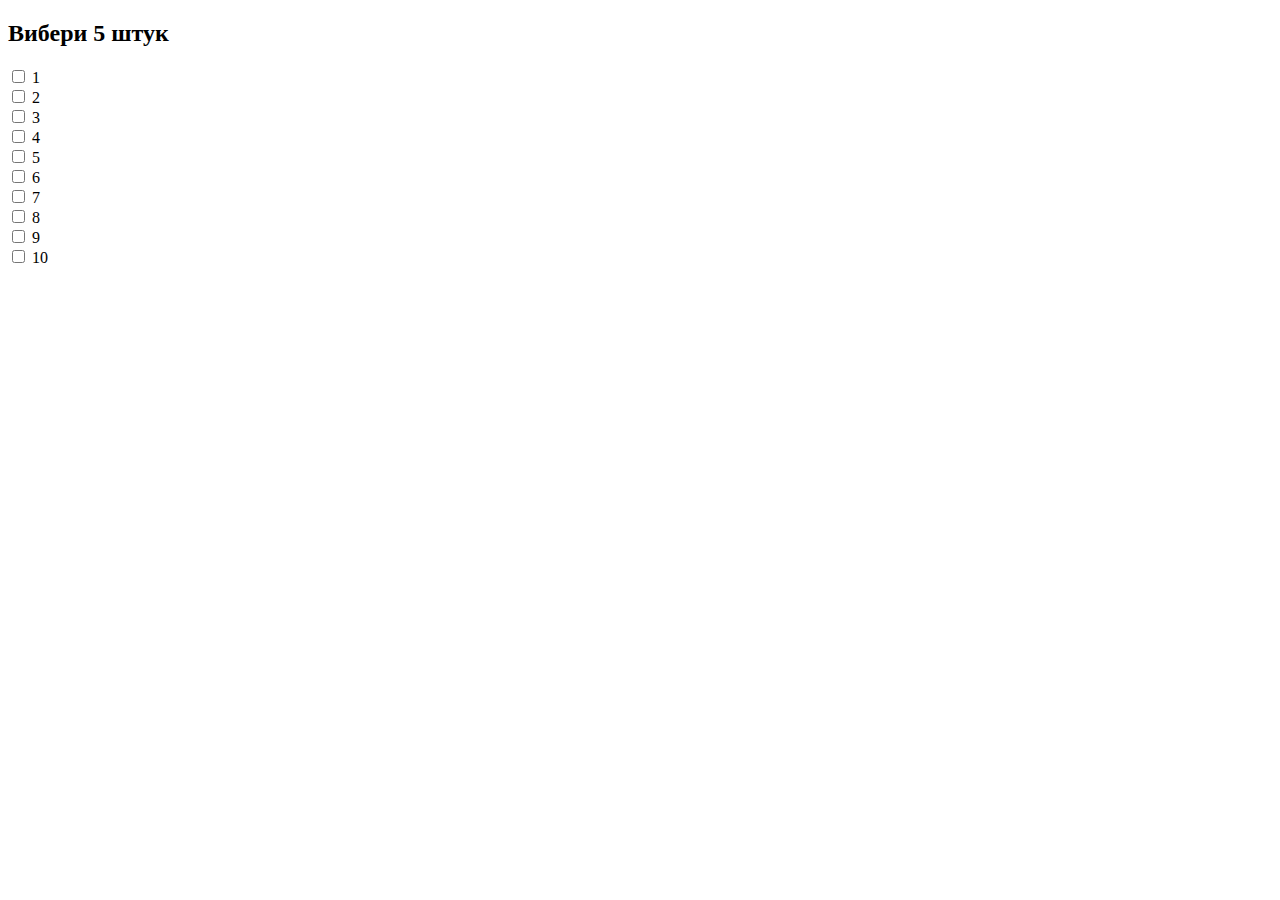
<file: llob9.3.html>
<!DOCTYPE html>
<html lang="en-US">
<head>
<meta charset="UTF-8">
<meta name="viewport" content="width=device-width, initial-scale=1">
<title>Loba</title>
</head>
<body onload="assignFunctionToCheckboxes();">
   <h2>Вибери 5 штук</h2>

   <form action="">

     <input type="checkbox" name="test" onchange="getTotalPrice();" > 1 <br>
     <input type="checkbox" name="test"onchange="getTotalPrice();" > 2 <br>
     <input type="checkbox" name="test" onchange="getTotalPrice();"> 3 <br>
     <input type="checkbox" name="test" onchange="getTotalPrice();"> 4 <br>
     <input type="checkbox" name="test" onchange="getTotalPrice();"> 5 <br>
     <input type="checkbox" name="test" onchange="getTotalPrice();"> 6 <br>
     <input type="checkbox" name="test" onchange="getTotalPrice();"> 7 <br>
     <input type="checkbox" name="test" onchange="getTotalPrice();"> 8 <br>
     <input type="checkbox" name="test" onchange="getTotalPrice();"> 9 <br>
     <input type="checkbox" name="test" onchange="getTotalPrice();"> 10 <br>

   <span id="text"></span>

   </form>
   <script>


/* Функція getTotalPrice() призначена власне для обчислення сумарної вартості вибраних товарів */

function getTotalPrice() {
    let boxes = document.getElementsByName('test');
    let price = document.getElementById('text');
    let  checkedSum = 0;
    boxes.forEach((boxes) => {
        if (boxes.checked) checkedSum += 1;
    });

    if (checkedSum < 5) {
        price.innerText = "Вибрано замало прапорців!!!";
        price.style.color = "red";
    }
    else {
        price.innerText = "Прально ";
        price.style.color = "green";
    }
}

</script>
</body>
</html>
</file>
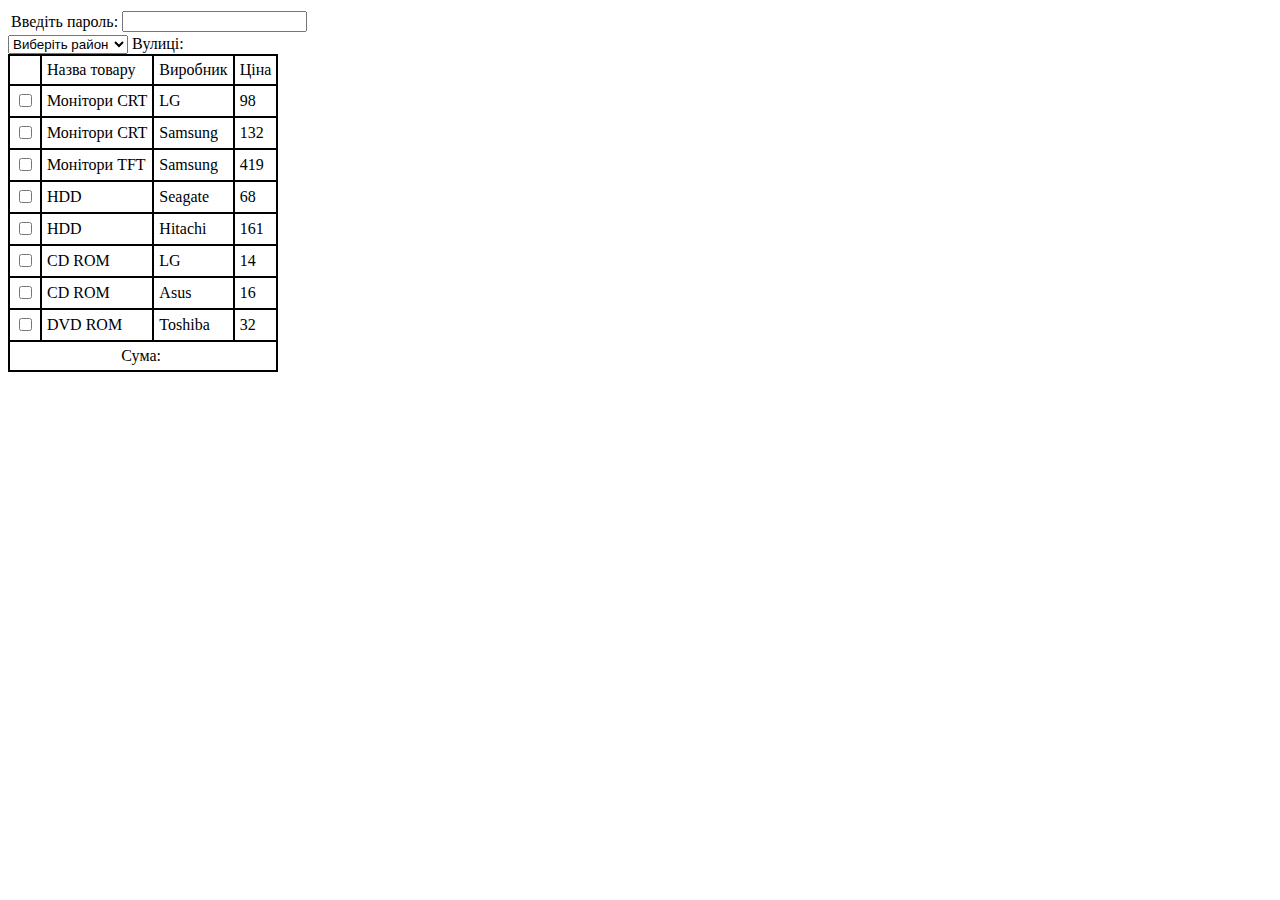
<file: llob9.html>
<!DOCTYPE html>
<html lang="en-US">
<head>
<meta charset="UTF-8">
<meta name="viewport" content="width=device-width, initial-scale=1">
<title>Loba</title>
</head>
<body onload="assignFunctionToCheckboxes();">
   <form>

      <table>
      
      <tr>
      
      <td>
      
      Введіть пароль:
      
      </td>
      
      <td>
      
      <input type="password" id="pwd1" onkeyup="editPassword(this.id,'message',8,16);">
      
      </td>
      
      <td>
      
      <font id="message" style="font-size: 8pt;"></font>
      
      </td>
      
      </tr>
      
      </table>
      
      </form>
      <area shape="poly" coords="0,5,10,10,20,5"> 

      <select onchange="showStreets(this.selectedIndex,'streets');">

         <option>Виберіть район</option>
         
         <option>Галицький</option>
         
         <option>Франківський</option>
         
         <option>Личаківський</option>
         
         <option>Сихівський</option>
         
         <option>Шевченківський</option>
         
         </option>
         
         <select>
         
         Вулиці:
         
         <select id='streets' style='visibility:hidden;'>    
         
         <option></option>
         
         <select>
            <table border="1" cellspacing="0" cellpadding="5" bordercolor="#000000">
            <tr>

               <td></td>
               
               <td>Назва товару</td>
               
               <td>Виробник</td>
               
               <td>Ціна</td>
               
               </tr>
               
               <tr>
               
               <td><input type="checkbox" name="goods" value="98"></td>
               
               <td>Монітори CRT</td>
               <td>LG</td>
               <td>98</td>
               
               </tr>
               
               <tr>
               
               <td><input type="checkbox" name="goods" value="132"></td>
               
               <td>Монітори CRT</td><td>Samsung</td><td>132</td>
               
               </tr>
               
               <tr>
               
               <td><input type="checkbox" name="goods" value="419"></td>
               
               <td>Монітори TFT</td><td>Samsung</td><td>419</td>
               
               </tr>
               
               <tr>
               
               <td><input type="checkbox" name="goods" value="68"></td>
               
               <td>HDD</td><td>Seagate</td><td>68</td>
               
               </tr>
               
               <tr>
               
               <td><input type="checkbox" name="goods" value="161"></td>
               
               <td>HDD</td><td>Hitachi</td><td>161</td>
               
               </tr>
               
               <tr>
               
               <td><input type="checkbox" name="goods" value="14"></td>
               
               <td>CD ROM</td><td>LG</td><td>14</td>
               
               </tr>
               
               <tr>
               
               <td><input type="checkbox" name="goods" value="16"></td>
               
               <td>CD ROM</td><td>Asus</td><td>16</td>
               
               </tr>
               
               <tr>
               
               <td><input type="checkbox" name="goods" value="32"></td>
               
               <td>DVD ROM</td><td>Toshiba</td><td>32</td>
               
               </tr>
               
               <tr>
               
               <td colspan="4" align="center">Сума:&nbsp;<font
               
               id="price"></font></td>
               
               </tr>
               
               </table>
      <script>

         function editPassword(password, messageId, minLength, maxLength) { /* Параметр password задає атрибут id потрібного поля для вводу паролю, а параметр messageId – атрибут id відповідного дескриптора <font>, в якому розміщатимемо текст-попередження. Параметри minLength та maxLength задають відповідно мінімальну та максимальну довжини поля для вводу паролю у символах */
         
         var password = document.getElementById(password); /* password вказує на поле для вводу паролю */
         
         var message = document.getElementById(messageId); /* message вказує на контейнер <font></font>, куди будемо виводити текст-попередження */
         
          
         
         if (password.value.length < minLength) /* якщо кількість символів у полі для вводу паролю менша за minLength */
         
         {/* Формуємо текст-повідомлення про те, що символів замало. Зауважте, що тут ми користуємося властивістю innerText. innerText – це текст, записаний між відкриваючим та закриваючим тегами (в даному випадку, текст, записаний між тегами <font> та </font>)*/
         
         message.innerText = 'Надійний пароль повинен містити не менше ' + minLength + ' символів';
         
         message.style.color = '#ff0000'; /* Задаємо тексту червоний колір */
         
         }
         
         else
         
         if (password.value.length > maxLength) /* якщо кількість символів у полі для вводу паролю більша за maxLength, то формуємо відповідне повідомлення і виводимо його теж червоним шрифтом */
         
         {
         
         message.innerText = 'Довжина паролю не повинна перевищувати ' + maxLength + ' символів';
         
         message.style.color = '#ff0000';
         
         }
         
         else /* інакше (коли довжина поля для вводу паролю знаходиться у дозволених межах), виводимо повідомлення “Ok” зеленим шрифтом */
         
         {
         
         message.innerText = 'Ok';
         
         message.style.color = '#00cc00';
         
         return true;
         
         }
         
         }
         function zoomMap(zoom, imageId) { /* функції в якості параметрів передаємо коефіцієнт масштабування (параметр zoom) та атрибут id того зображення, яке підлягає масштабуванню (параметр imageId) */

var karta = document.getElementById(imageId); /* karta посилається на тег <img>, що представляє зображення, яке плануємо масштабувати */

var areas = document.all.map.areas; /* змінна areas є масивом JavaScript-об'єктів, що представляють області карти посилань */

for(var i=0; i<areas.length; i++) /* у циклі по черзі розглядаємо кожну область карти посилань */

{

var coords = (areas[i].coords).split(','); /* змінна coords міститиме координати карти посилань. І справді, після розбиття текстового рядка, що є значенням атрибута coords тега <area> на складові текстові рядки, коли символом-роздільником є ",", буде одержаний масив координат */

for(var j = 0; j < coords.length; j++) /* "перебираємо" всі елементи масиву coords. Кожен елемент множимо на коефіцієнт масштабування. Результат заокруглюємо до цілого числа, оскільки координати областей карти посилань повинні бути цілими числами. */

{

coords[j] = Math.round(coords[j]*zoom);

}

areas[i].coords = coords.join(','); /* Зменшені (або збільшені) в zoom разів координати знову "склеюємо" у текстовий рядок (символом-роздільником є ",") та записуємо назад у атрибут coords відповідної області посилання */

}

/* масштабуємо саме зображення, що є картою посилань. Для цього ширину та висоту зображення множимо на коефіцієнт масштабування та результати множення заокруглюємо до цілих чисел */

karta.width = Math.round((karta.width)*zoom);

karta.height = Math.round((karta.height)*zoom);

}
/* Для вирішення нашої задачі зручно застосувати масиви. Опишемо 5 масивів, кожен з яких містить назви вулиць одного конкретного району міста Львова: */

var streetsGal = new Array('Галицька','Ставропігійська','Краківська','Театральна','Вірменська');

var streetsShev = new Array('Чорновола','Остряниці','Замарстинівська','Топольна','Варшавська');

var streetsFran = new Array('Сахарова','Наукова','Княгині Ольги','В.Великого');

var streetsLych = new Array('Личаківська','Пекарська','Нечуя-Левицького','Зелена');

var streetsSykh = new Array('Хоткевича','Червоної Калини');

/* Оголосимо масив streetsAll з 6 елементів. Першим елементом зробимо значення null, наступні 5 елементів будуть вже оголошеними масивами streetsGal,streetsFran,streetsLych,streetsSykh та streetsShev. Кількість та послідовність елементів масиву streetsAll повинна відповідати кількості та послідовності елементів списку районів. Елементу "Виберіть район" списку районів відповідає значення null, елементу "Галицький" – масив streetsGal, що описує вулиці Галицького району, елементу streetsFran – масив streetsFran, що перелічує вулиці Франківського району і т.д. Масив streetsAll сформований так, щоб можна було написати лаконічний, мінімізований код функції showStreets */

var streetsAll = new Array(null,streetsGal,streetsFran,streetsLych,streetsSykh,streetsShev);

 

function showStreets(regionIndex,selectId) {

if (regionIndex <= 0) /* Якщо зі списку районів не вибрано жоден елемент або ж виділений елемент "Виберіть район", то список вулиць приховуємо (присвоюючи властивості visibility значення 'hidden') і припиняємо роботу функції (за допомогою оператора return). Якщо ж у списку районів вибрано назву району, то виконання функції продовжується */

{

streetsSelect.style.visibility = 'hidden';

return false;

}

/* Змінна streetsSelect вказуватиме на список вулиць, до якого звертаємося за значенням атрибута id: */

var streetsSelect = document.getElementById(selectId);

clearSelect(streetsSelect); /* викликаємо допоміжну функцію clearSelect, яку нам ще належить описати. Функція clearSelect здійснює "очищення" списку від елементів. Вона приймає один параметр – об'єкт (а точніше, саме список), з якого слід видалити елементи */

streetsSelect.style.visibility = 'visible'; /* робимо список вулиць видимим */

/* І зрештою, найголовніше – "населення" списку вулиць новими елементами. Ось для чого нам знадобиться масив streetsAll. Оскільки індекс вибраного району співпадає з індексом елемента масиву streetsAll, який описує вулиці цього району, то до відповідного масиву вулиць можна звернутися так: streetsAll[regionIndex]. У циклі "перебираємо" всі вулиці вибраного району */

for(var i = 0; i < streetsAll[regionIndex].length; i++)

{/* створюємо новий елемент списку, текст і значення value якого рівний streetsAll[regionIndex])[i] (тобто, i-ій вулиці з масиву потрібних вулиць) */

var newStreet = new Option((streetsAll[regionIndex])[i],(streetsAll[regionIndex])[i]);

streetsSelect.add(newStreet,i); /* на i-ту позицію списку вулиць додаємо новостворений елемент */

}

}
function clearSelect(selectObject){

while(selectObject.length) /* Поки у списку ще є елементи, видаляємо елемент списку з індексом 0. Зауважте, що для запису умови циклу while тут використано наступну властивість мови JavaScript: ціле число інтерпретується як false, якщо воно нульове, і як true у протилежному випадку. Поки властивість length не рівна 0, цикл виконуватиметься */

selectObject.remove(0);

}
function getTotalPrice() {  

var sum = 0; /* змінна sum зберігатиме сумарну вартість вибраних товарів */

var boxes = document.getElementsByName('goods');
for(var i = 0; i < boxes.length; i++)

if(boxes[i].checked) /* Перевіряємо, чи i-ий прапорець відмічений (тобто, чи його властивість checked рівна true). Якщо так, то це означає, що відповідний товар вибраний. Ціна товару, як вже було сказано раніше, записана в атрибуті value даного прапорця. Ціну (тобто, вміст атрибута value i-ого прапорця) додаємо до змінної sum. Зауваження: значення атрибута value є текстовим рядком. Тому здійснюємо “перетворення текстового рядка в число”, конструюючи об’єкт Number (інакше застосування оператора “+” спричинить конкатенацію рядків, а зовсім не додавання чисел). */

sum = sum + (new Number(boxes[i].value));
document.getElementById('price').innerText = sum;

}
function assignFunctionToCheckboxes() {

var boxes = document.getElementsByName('goods'); /* знайомим способом звертаємося до групи прапорців, з атрибутом name= ‘goods’ */

for(var i = 0; i < boxes.length; i++) /* у циклі “перебираємо” усі прапорці цієї групи */

boxes[i].onclick = getTotalPrice; /* в атрибут onclick записуємо функцію-обробник getTotalPrice */

}
         </script>
</body>
</html>
</file>
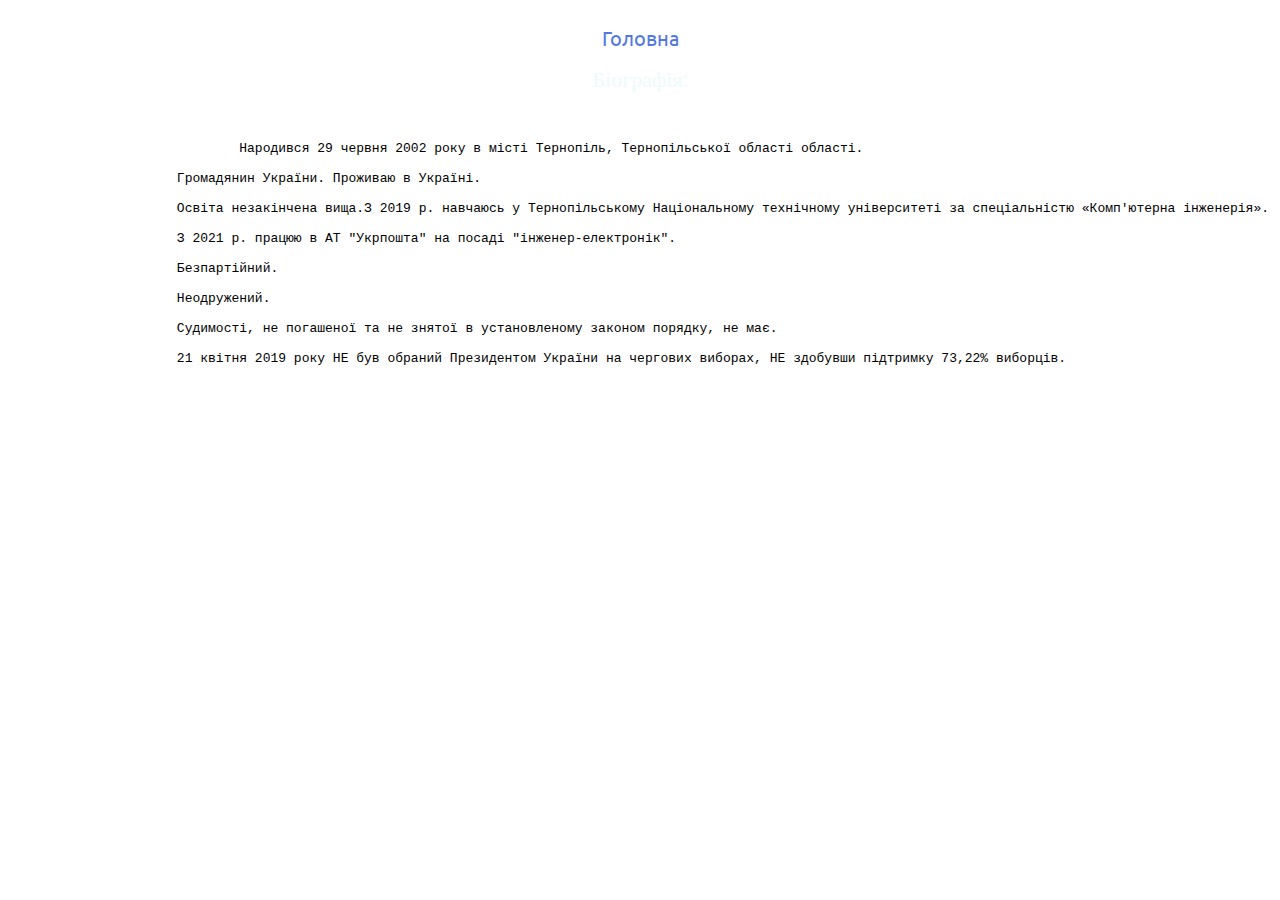
<file: html/bio.html>
<!DOCTYPE html>
<html lang="en">

<head>
	<meta charset="UTF-8">
	<meta name="viewport" content="width=device-width, initial-scale=1.0">

	<title>Біографія</title>

	<link rel="stylesheet" href="../css/main.css">
	<link rel="stylesheet" href="../css/index.css">
	<link rel="stylesheet" href="../css/hobby.css">
	<link rel="stylesheet" href="../css/bio.css">

	<!-- GoogleFonts -->

	<link rel="preconnect" href="https://fonts.gstatic.com">
	<link href="https://fonts.googleapis.com/css2?family=Hind+Guntur&family=Poppins:wght@700&family=Ubuntu&display=swap"
		rel="stylesheet">


	<!-- Fontawesome icons -->

	<link rel="stylesheet" href="https://use.fontawesome.com/releases/v5.15.1/css/all.css"
		integrity="sha384-vp86vTRFVJgpjF9jiIGPEEqYqlDwgyBgEF109VFjmqGmIY/Y4HV4d3Gp2irVfcrp" crossorigin="anonymous">

</head>

<body>


	<main>

		<div id="bio_wr">
			<div id="bio_block">
				
					<div id="title">
						<h2><a href="../index.html">Головна</a></h2>
						<h1>Біографія:</h1>
					</div>
				<section>
				<div id="bio_wrapper">
					<div id="my_logo_large">
						<img src="../img/hlop.jpg" alt="">
					</div>

					<div id="bio_text">
						<pre>  
	    		Народився 29 червня 2002 року в місті Тернопіль, Тернопільської області області.

		Громадянин України. Проживаю в Україні.					
							
		Освіта незакінчена вища.З 2019 р. навчаюсь у Тернопільському Національному технічному університеті за спеціальністю «Комп'ютерна інженерія».					
							
		З 2021 р. працюю в АТ "Укрпошта" на посаді "інженер-електронік".					

		Безпартійний.					

		Неодружений.					

		Судимості, не погашеної та не знятої в установленому законом порядку, не має.					

		21 квітня 2019 року НЕ був обраний Президентом України на чергових виборах, НЕ здобувши підтримку 73,22% виборців.					
						</pre>						
					</div>

				</div>
				
			</section>
			</div>
	
	
	
		</div>

	</main>

	</div>

</body>

</html>
</file>
<file: css/main.css>
* {
  margin: 0;
  padding: 0;
  -webkit-box-sizing: border-box;
          box-sizing: border-box;
}

html, body {
  height: 100%;
  width: 100%;
}

body {
  background-image: url("https://img.freepik.com/free-vector/hand-painted-watercolor-pastel-sky-background_23-2148902771.jpg?w=2000");
}

h1 {
  font: 22px "Poppins";
  color: #EEFBFB;
  margin: 0 0 15px;
}

h2 {
  font: 20px "Ubuntu";
  color: #EEFBFB;
  margin: 0 0 12px;
}

h3 {
  font: 18px "Ubuntu";
  color: #EEFBFB;
  margin: 0 0 10px;
}

p {
  font: 16px "Hind Guntur";
  color: #183b86;
  margin: 0 0 10px;
}

ul {
  list-style-type: none;
}

a {
  text-decoration: none;
  color: #5378e0;
}

header {
  width: 100%;
  height: 350px;
  display: -webkit-box;
  display: -ms-flexbox;
  display: flex;
  -webkit-box-pack: justify;
      -ms-flex-pack: justify;
          justify-content: space-between;
}

.2cols_flex {
  display: -webkit-box;
  display: -ms-flexbox;
  display: flex;
  -webkit-box-pack: justify;
      -ms-flex-pack: justify;
          justify-content: space-between;
}

.2rows_flex {
  display: -webkit-box;
  display: -ms-flexbox;
  display: flex;
  -webkit-box-orient: vertical;
  -webkit-box-direction: normal;
      -ms-flex-direction: column;
          flex-direction: column;
  -webkit-box-pack: justify;
      -ms-flex-pack: justify;
          justify-content: space-between;
}

img {
  width: 100%;
  height: 100%;
  -o-object-fit: cover;
     object-fit: cover;
}


#tntu_header_wrapper {
  width: 100%;
  height: 100%;
}



#tntu_header_wrapper #tntuinfo {
  height: 100%;
  width: 100%;
  display: -webkit-box;
  display: -ms-flexbox;
  display: flex;
}


#top_tntutext_2logos {
  width: 100%;
  height: 50%;
  display: -webkit-box;
  display: -ms-flexbox;
  display: flex;
  text-align:center;
}



footer {
  width: 100%;
  height: 5%;
  display: -webkit-box;
  display: -ms-flexbox;
  display: flex;
  -webkit-box-pack: center;
      -ms-flex-pack: center;
          justify-content: center;
  -webkit-box-align: center;
      -ms-flex-align: center;
          align-items: center;
}

footer p {
  margin: 0;
}
</file>
<file: css/index.css>
main {
  width: 100%;
  display: -webkit-box;
  display: -ms-flexbox;
  display: flex;
  -webkit-box-orient: vertical;
  -webkit-box-direction: normal;
      -ms-flex-direction: column;
          flex-direction: column;
}

#main-wrapper {
  width: 80%;
  display: -webkit-box;
  display: -ms-flexbox;
  display: flex;
  -webkit-box-pack: justify;
      -ms-flex-pack: justify;
          justify-content: space-between;
  -ms-flex-item-align: center;
      align-self: center;
}

#main_block {
  width: 75%;
}

#main_block p {
  text-align: center;
}
#main_block h2 {
  text-align: center;
}
#main_block section {
  width: 100%;
  min-height: 117px;
  border-radius: 10px;
  padding: 10px;
  margin: 10px;
  background-image: url("https://img.freepik.com/free-vector/hand-painted-watercolor-pastel-sky-background_23-2148902771.jpg?w=2000");
  overflow: hidden;
}

#INT_Block section {
  width: 100%;
  min-height: 100px;
  border-radius: 10px;
  padding: 10px;
  margin: 10px;
  background-image: url("https://img.freepik.com/free-vector/hand-painted-watercolor-pastel-sky-background_23-2148907305.jpg?w=2000");
  overflow: hidden;
}


#H_Block {
  width: 75%;
  
}

#H_Block {
  width: 100%;
  height: 90%;
  border-radius: 10px;
  padding: 10px;
  margin: 10px;
  background-image: url("https://img.freepik.com/free-vector/white-abstract-background_23-2148810113.jpg?w=2000");
  overflow: hidden;
  
  text-align: justify;
}

#H_Block #my_logo {
  width: 100%;
  height: 100%;
  overflow: hidden;
  border-radius: 10px;
  
}

#H_Block #tntu_text {
  width: 100%;
  height: 100%;
  padding: 10px;
  margin: 10px;
  overflow: hidden;
  border-radius: 10px;
  text-align:left;
}

#H_Block #tntu_logo {
  width: 100%;
  height: 100%;
  padding: 0px;
  margin: 0px;
  overflow: hidden;
  border-radius: 20px;

}






#H_Block #bottom_tntutext_2logos {
  width: 95%;
  height: 50%;
  padding: 10px;
  margin: 10px;
  overflow: hidden;
  border-radius: 10px;

}



#add_side_block {
  width: 25%;
  padding: 0px 0 200px 30px;
}

#add_side_block #inner {
  display: -webkit-box;
  display: -ms-flexbox;
  display: flex;
  -webkit-box-pack: center;
      -ms-flex-pack: center;
          justify-content: center;
  -webkit-box-align: center;
      -ms-flex-align: center;
          align-items: center;
  width: 93%;
  height: 40%;
  background-image: url("https://chicagougcc.org/images/sUPPORT_UKR.jpg");
}

#add_bottom_block {
  width: 85%;
  height: 100px;
  display: -webkit-box;
  display: -ms-flexbox;
  display: flex;
}

#add_bottom_block #add_block1 {
  width: 25%;
  height: 100%;
  padding: 15px;
  margin: 0 150px;
  overflow: hidden;
  background-color: #f8f9fc;
  border-radius: 10px;
}


#add_bottom_block #add_block2 {
  width: 20%;
  height: 100%;
  padding: 0px;
  margin: 0 200px;
  overflow: hidden;
  background-color: #f8f9fc;
  border-radius: 10px;
}

#add_bottom_block #add_block3 {
  width: 25%;
  height: 100%;
  padding: 20px;
  margin: 0 150px;
  overflow: hidden;
  background-color: #f8f9fc;
  border-radius: 10px;
}

#hobby_wrapper {
  width: 100%;
  display: -webkit-box;
  display: -ms-flexbox;
  display: flex;
  text-align: center;
  -webkit-box-pack: justify;
      -ms-flex-pack: justify;
          justify-content: space-between;
  
}

#hobby_wrapper .hobby {
  width: 20%;
  background-color: #d0e6e5;
  border-radius: 10px;
  padding: 15px;
}

#hobby_wrapper .hobby .C_Imag{
  width: 100%;
  height: 85%;
  padding: 10px;
  overflow: hidden;
  border-radius: 10px;
}


#hobby_wrapper .hobby h3 {
  text-align: center;
}

#items_footer {
  width: 100%;
  height: 60%;
  border-radius: 10px;
  padding: 0px;
  margin: 0px;
  background-image: url("https://img.freepik.com/free-vector/white-abstract-background_23-2148810113.jpg?w=2000");
  overflow: hidden;
  opacity: 0.9; 
  text-align: justify;

}
#items_footer p {
  text-align: center;
}
</file>
<file: css/hobby.css>
#title {
  width: 100%;
  text-align: center;
  padding: 25px 0 20px 0;
}

#title h1 {
  margin: 0;
}

#hobby_wrapper {
  width: 100%;
}

#hobby_wrapper .hobby {
  display: -webkit-box;
  display: -ms-flexbox;
  display: flex;
  -webkit-box-orient: vertical;
  -webkit-box-direction: normal;
      -ms-flex-direction: column;
          flex-direction: column;
  -webkit-box-pack: justify;
      -ms-flex-pack: justify;
          justify-content: space-between;
  -webkit-box-align: center;
      -ms-flex-align: center;
          align-items: center;
}

#hobby_wrapper .hobby {
  width: 22%;
  height: 500px;
  background-color: #d0e6e5;
  border-radius: 10px;
  padding: 15px;
}
#hobby_wrapper {
  width: 100%;
  display: -webkit-box;
  display: -ms-flexbox;
  display: flex;
  text-align: center;
  -webkit-box-pack: justify;
      -ms-flex-pack: justify;
          justify-content: space-between;
  
}

#hobby_wrapper .hobby .C_Imag{
  width: 100%;
  height: 45%;
  padding: 20px;
  overflow: hidden;
  border-radius: 10px;
}



#hobby_wrapper .hobby .btn h3 {
  margin: 0;
}
</file>
<file: css/bio.css>
#bio_wrapper {
  display: -webkit-box;
  display: -ms-flexbox;
  display: flex;
  -webkit-box-orient: horizontal;
  -webkit-box-direction: normal;
      -ms-flex-direction: row;
          flex-direction: row;
  -webkit-box-align: start;
      -ms-flex-align: start;
          align-items: start;
}

#bio_wrapper #my_logo_large {
  width: 30%;
  padding: 10px;
  
}

#bio_wrapper #my_logo_large img {
  -o-object-fit: contain;
     object-fit: contain;
}

#bio_wrapper #bio_text {
  width: 100%;
  padding: 0px;
}

#bio_block section {
  width: 95%;
  margin: 0 auto 20px;
  background-image: url("https://img.freepik.com/free-vector/hand-painted-watercolor-pastel-sky-background_23-2148907305.jpg?w=2000");
  border-radius: 20px;
}

#bio_block {
  width: 100%;
}
#my_logo_large {
  width: 100%;
  height: 600px;
  border-radius: 20px;
  overflow: hidden;
}

#bio_text {
  padding: 10px;
  margin: 10px 0;
}
</file>
